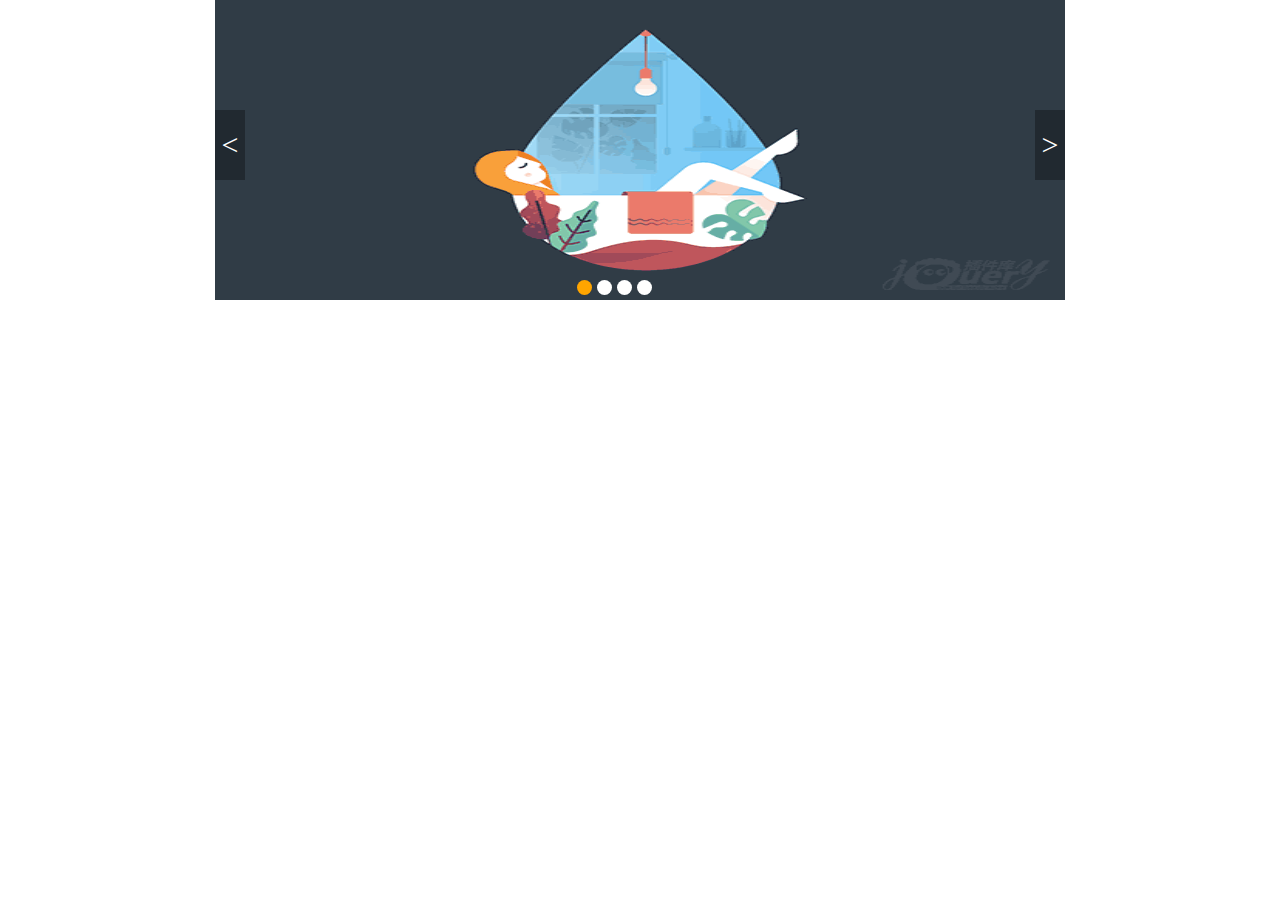
<file: swiper/swiper.html>
<!DOCTYPE html>
<html lang="en">
<head>
	<meta charset="UTF-8">
	<title>Document</title>
	<style type="text/css">
		*{
			margin: 0;
			padding: 0;
		}
		.swiper-container{
			width: 850px;
			height: 300px;
			margin: 0 auto;
			position: relative;
			overflow: hidden;
		}
		.swiper-wrap{
			width: 400%;
			height: 100%;
		}
		.swiper-slide{
			float: left;
			width: 850px;
			height: 100%;
		}
		.swiper-slide img{
			width: 100%;
			height: 100%;
		}
		.swiper-btn-prev,.swiper-btn-next{
			width: 30px;
			height: 70px;
			background-color: rgba(0,0,0, 0.3);
			position: absolute;
			top: 110px;
			color: #FFF;
			line-height: 70px;
			text-align: center;
			font-size: 30px;
			cursor: pointer;
		}
		.swiper-btn-prev:hover,.swiper-btn-next:hover{
			background-color: rgba(0,0,0, 0.7);
		}
		.swiper-btn-prev{
			left: 0;			
		}
		.swiper-btn-next{
			right: 0;
		}
		.swiper-progination{
			width: 25%;
			height: 20px;
			position: absolute;
			bottom: 0;
			left: 42%;
		}
		.swiper-progination>span{
			width: 15px;
			height: 15px;
			float: left;
			cursor: pointer;
			background-color: #FFF;
			border-radius: 50%;
			margin-left: 5px;
		}
		.swiper-progination>span.on{
			background-color: orange;
		}
	</style>
</head>
<body>
	<div class="swiper-container" id="swipe1">
		<div class="swiper-wrap" style="margin-left: 0;">
			<div class="swiper-slide"><img src="images/1.png"></div>
			<div class="swiper-slide"><img src="images/2.png"></div>
			<div class="swiper-slide"><img src="images/3.png"></div>
			<div class="swiper-slide"><img src="images/4.png"></div>
		</div>
		<div class="swiper-btn-prev"><</div>
		<div class="swiper-btn-next">></div>
		<div class="swiper-progination">
			<span class="on"></span>
			<span></span>
			<span></span>
			<span></span>
		</div>
	</div>

	<script type="text/javascript">
		;(function(exports, $z){
			var $z = new $z();
			function Swiper(id){
				this.container = $z.id(id);
				this.width = this.container.offsetWidth;
				this.wrap = this.container.querySelector(".swiper-wrap");
				this.slides = this.container.querySelectorAll(".swiper-slide");
				this.num = this.slides.length;
				this.progination = this.container.querySelector(".swiper-progination")
				this.timer;
				this.index = 1;
				this.init(this.index);
				this.lbtn = this.container.querySelector(".swiper-btn-prev");
				this.rbtn = this.container.querySelector(".swiper-btn-next");
				this.mouseenter();
			}
			Swiper.prototype.init = function(index){
				// this.moveTo(index);
			}
			Swiper.prototype.createProgination = function(){
				
			}
			Swiper.prototype.onbtn = function(){
				var btns = this.progination.querySelectorAll("span");
				for (var i = 0; i < this.num; i++) {
					btns[i].className = "";
				}
				btns[this.index-1].className = "on";
			}
			Swiper.prototype.mouseenter = function(){
				var self = this;
				this.lbtn.onclick = function(){
					self.index == self.num ? self.index = 1: self.index += 1;
					self.moveTo(-self.width);
				}
				this.rbtn.onclick = function(){
					self.index == 1 ? self.index = self.num : self.index -= 1;
					self.moveTo(self.width);
				}
				this.progination.addEventListener("click", function(e){
					if(e.target.nodeName == "SPAN"){
						// ? how to know this e.target index
						self.index = 2;
						self.onbtn();
					}else{
						return;
					}
				}, true)
			}
			Swiper.prototype.moveTo = function(number){
				var min = -(this.width)*(this.num-1), max = 0;
				var left = parseInt(this.wrap.style.marginLeft) + number;
				this.wrap.style.marginLeft = left + "px";
				if(left > max){
					this.wrap.style.marginLeft = min + "px";
				}
				if(left < min){
					this.wrap.style.marginLeft = max + "px";
				}
				this.onbtn();
				console.log(this.index);
			}
			Swiper.prototype.autoplay = function(index){
				
			}
			exports.Swiper = Swiper;
		})(window, $z);

		function $z(){
			this.id = function(id){
				return document.getElementById(id);
			};
			this.tag = function(containerId, tagName){
				if(typeof containerId == "undefined" && this.id(containerId)){
					return this.id(containerId).getElementsByTagName(tagName);
				}else if(typeof containerId == "object"){
					return containerId.getElementsByTagName(tagName);
				}else{
					throw ("the first argument is'not id!");
				}
			};
			this.class = function(parent, oclass){
				return parent.querySelectorAll(oclass);
			};
			this.create = function(tagName, attr){
				var dom = document.createElement(tagName);
				for(var i in attr){
					dom[i] = attr[i];
				}
				return dom;
			}
		}
		window.onload = function(){
			var swipe1 = new Swiper("swipe1");
		}
	</script>
</body>
</html>
</file>
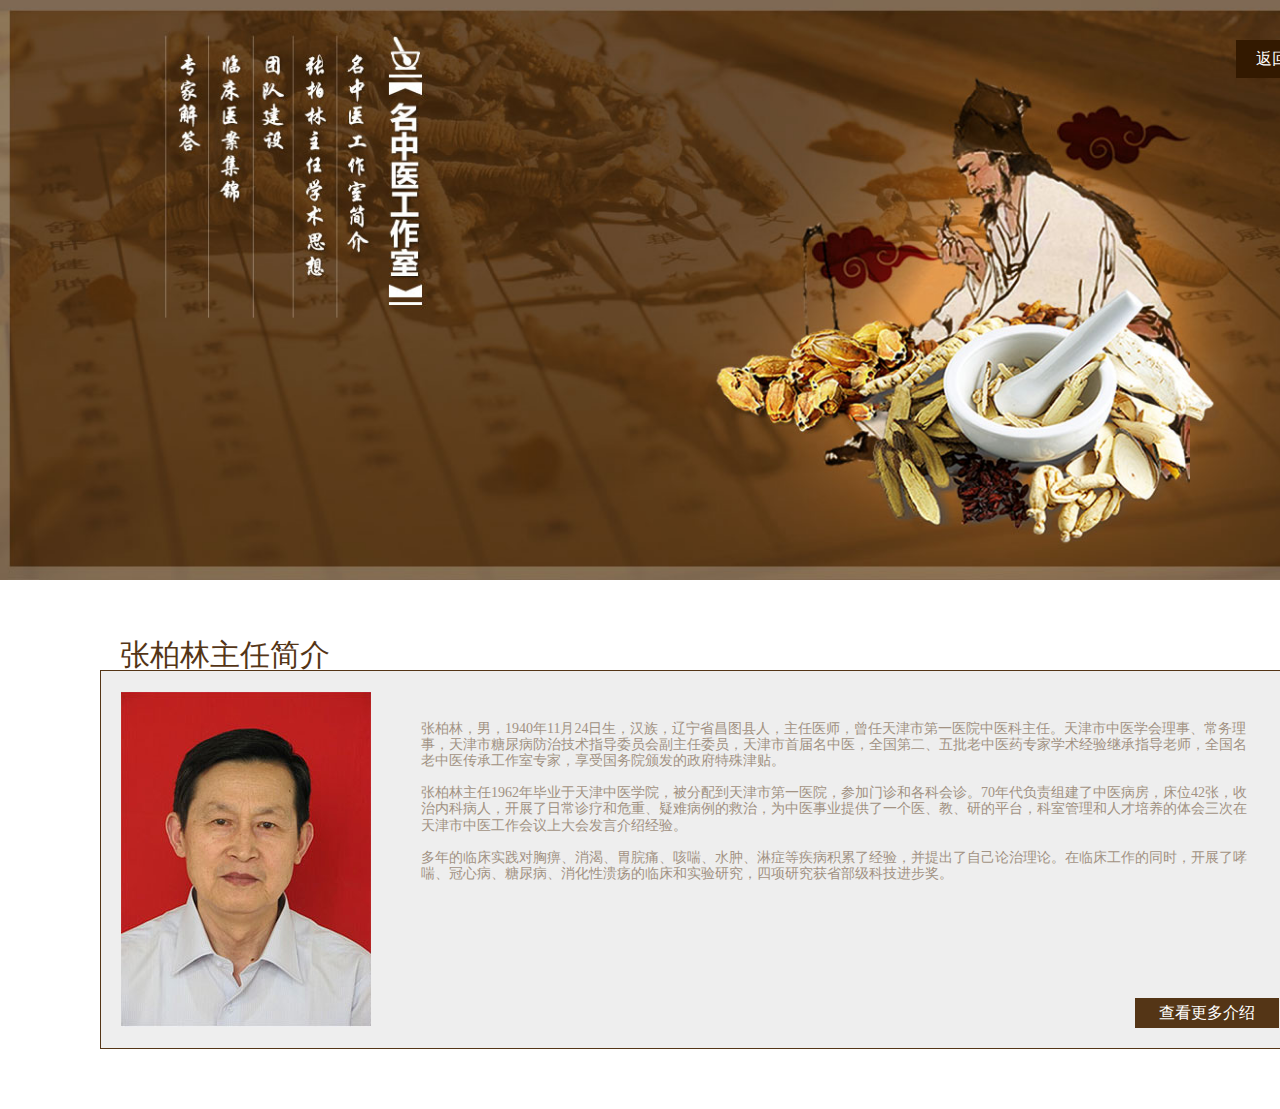
<file: TJ_DY_YY/special.html>
<!DOCTYPE html>
<html lang="en">
<head>
	<meta charset="UTF-8">
	<title>名中医工作室</title>
	<link rel="stylesheet" type="text/css" href="css/normalize.css">
	<link rel="stylesheet" type="text/css" href="css/spe.css">
</head>
<body>
	<div class="top">
		<img src="images/banner_sp.jpg">
		<a href="index.html">返回首页</a>
	</div>
	<div class="aside">
		<h4 class="aside-tit"><i></i>张柏林主任简介</h4>
		<div class="aside-cont">
			<div class="aside-fl"><img src="images/tx_spe_03.jpg" alt=""></div>
			<div class="aside-fr">
				<p> 张柏林，男，1940年11月24日生，汉族，辽宁省昌图县人，主任医师，曾任天津市第一医院中医科主任。天津市中医学会理事、常务理事，天津市糖尿病防治技术指导委员会副主任委员，天津市首届名中医，全国第二、五批老中医药专家学术经验继承指导老师，全国名老中医传承工作室专家，享受国务院颁发的政府特殊津贴。<br>
				<br>
	            张柏林主任1962年毕业于天津中医学院，被分配到天津市第一医院，参加门诊和各科会诊。70年代负责组建了中医病房，床位42张，收治内科病人，开展了日常诊疗和危重、疑难病例的救治，为中医事业提供了一个医、教、研的平台，科室管理和人才培养的体会三次在天津市中医工作会议上大会发言介绍经验。<br>
				<br>
	            多年的临床实践对胸痹、消渴、胃脘痛、咳喘、水肿、淋症等疾病积累了经验，并提出了自己论治理论。在临床工作的同时，开展了哮喘、冠心病、糖尿病、消化性溃疡的临床和实验研究，四项研究获省部级科技进步奖。</p>
			</div>
			<div class="aside-more">查看更多介绍<i></i></div>
		</div>
	</div>
	<div class="bottom"></div>
</body>
</html>
</file>
<file: TJ_DY_YY/css/spe.css>
*{
	box-sizing: border-box;
	font-family: "微软雅黑", "黑体";
}
html,body{
	min-width: 1400px;
	color: #836a52;
}
img{
	width: 100%;
	height: 100%;
}
.top{
	width: 100%;
	height: 580px;
	position: relative;
}
.top a{
	display: inline-block;
	position: absolute;
	right: 60px;
	top: 40px;
	text-align: center;
	color: #FFF;
	background-color: #331900;
	padding: 10px 20px;
}
.aside{
	width: 1200px;
	margin: 60px auto;
}
.aside-tit{
	line-height: 30px;
	color: #543516;
	font-size: 30px;
	font-weight: 400;
	text-indent: 20px;
}
.aside-cont{
	background-color: #eee;
	border: 1px solid #543516;
	padding: 20px;
	overflow: hidden;
	position: relative;
}
.aside-fl{
	width: 250px;
	height: 337px;
	float: left;
}
.aside-fr{
	width: 830px;
	float: left;
	margin-left: 50px;
	font-size: 14px;
	padding-top: 30px;
	color: #a29283;
}
.aside-more{
	position: absolute;
	width: 144px;
	line-height: 30px;
	background-color: #543516;
	color: #FFF;
	text-align: center;
	right: 20px;
	bottom: 20px;
}
</file>
